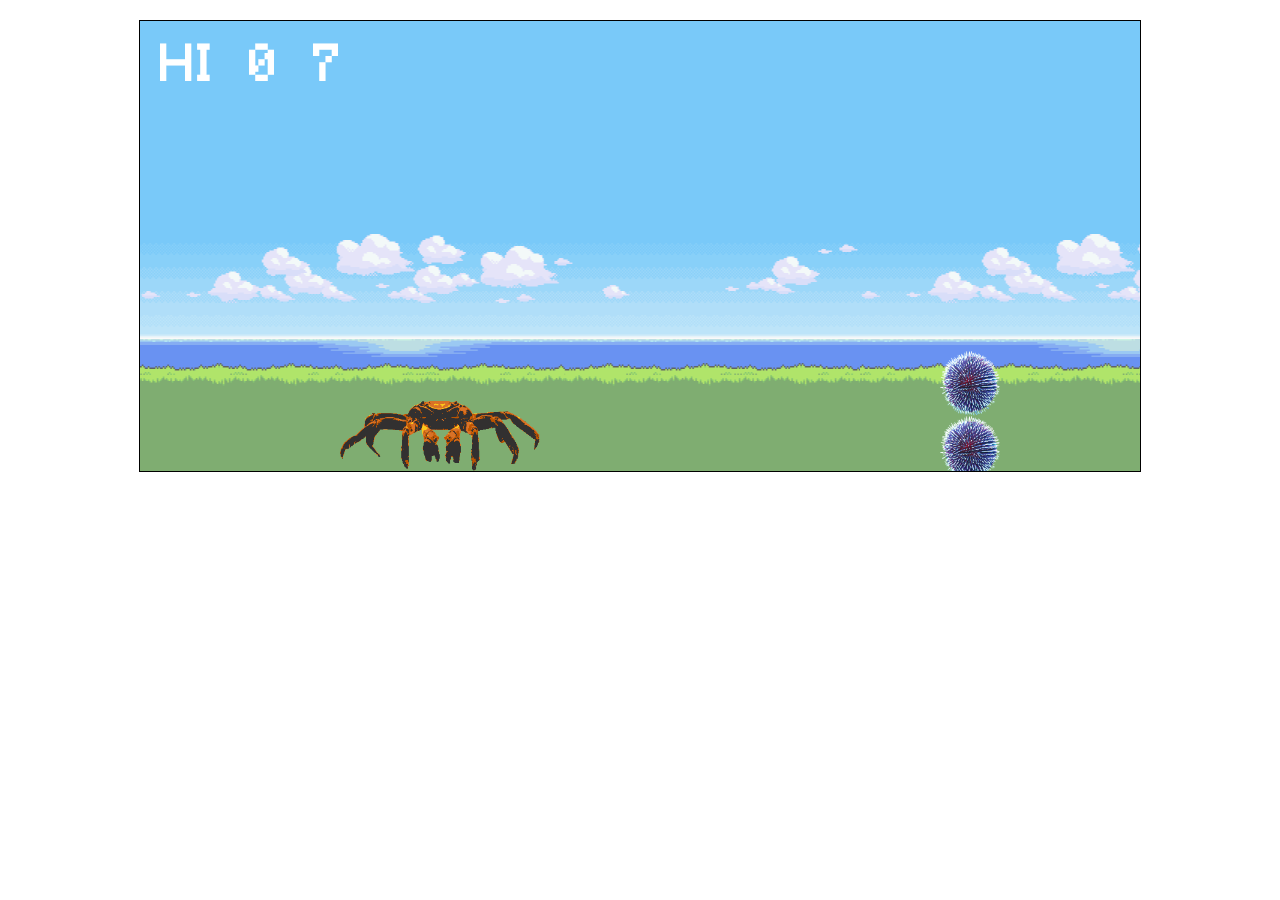
<file: dino/index.html>
<!DOCTYPE html>
<html lang="en">
<head>
    <meta charset="UTF-8">
    <meta http-equiv="X-UA-Compatible" content="IE=edge">
    <meta name="viewport" content="width=device-width, initial-scale=1.0">
    <title>Dino JS</title>

    <link rel="stylesheet" href="style.css">
</head>
<body onclick="jump()">
  <p> </p>
    
    <div class="game-container">
        <div class="score-card">
            <span>HI</span>
            <span class="high-score"></span>
            <span class="score"></span>
        </div>
        <div class="player"></div>

        <div class="obstacle"></div>

        <div class="restart-game">
            <div class="content">
                <span class="text">RESTART</span>
                <button onclick="restart()" class="btn-reset-game"></button>
            </div>
        </div>
    </div>

    <script src="app.js"></script>
</body>
</html>
</file>
<file: dino/style.css>
@font-face {
    font-family: Minecraft;
    src: url('./assets/Minecraft.ttf');
}

.game-container {
    width: 1000px;
    height: 450px;
    margin: 20px auto;
    border: 1px solid;
    position: relative;
    overflow: hidden;
    background-image: url('./assets/sky.png');
    background-size: contain;
    animation: bg-move 30s linear infinite;
}

@keyframes bg-move {
    0% {
        background-position: 100%;
    }
    100% {
        background-position: -50%;
    }
}

.player {
    width: 200px;
    height: 70px;
    /* border: 1px solid blue; */
    position: absolute;
    bottom: 0;
    left: 20%;
    background-image: url('./assets/dino.gif');
    background-size: cover;
    background-position: bottom;
}

.player.jump {
    animation: jump 1.5s infinite;
    background-image: url('./assets/dino.gif');
}

@keyframes jump {
    0% {
        bottom: 0;
    }

    25% {
        bottom: 250px;
    }
    40% {
        bottom: 250px;
    }

    100% {
        bottom: 0;
    }
}

.obstacle {
    width: 60px;
    height: 120px;
    position: absolute;
    bottom: 0;
    left: 80%;
    /* border: 1px solid red; */
    animation: move 3s linear infinite;
    background-image: url('./assets/obstacle.png');
    background-size: contain;
}

.obstacle-xs { width: 28px; height: 30px; }
.obstacle-s { width: 56px; height: 60px; }
.obstacle-m { width: 84px; height: 90px; }
.obstacle-l { width: 112; height: 120px; }

@keyframes move {
    0% {
        left: 100%;
    }
    100% {
        left: -100px;
    }
}

.score-card {
    color: #fff;
    font-family: Minecraft;
    font-size: 50px;
    margin: 20px;
}

.score-card span {
    margin-right: 20px;
}

.restart-game {
    visibility: hidden;
    font-family: Minecraft;
    background-color: #ffffffb8;
    position: absolute;
    top: 0;
    left: 0;
    width: 100%;
    height: 100%;
    display: flex;
    justify-content: center;
    align-items: center;
    font-size: 40px;
    z-index: 2;
}

.restart-game.show {
    visibility: visible;
}

.restart-game .content {
    display: flex;
}

.restart-game .btn-reset-game {
    border: none;
    display: inline-block;
    width: 50px;
    height: 50px;
    background-image: url('./assets/restart.png');
    background-size: contain;
    margin-left: 15px;
    cursor: pointer;
}

.restart-game .text {
    align-self: end;
}

.stop.game-container, .stop .obstacle {
    animation-play-state: paused;
}

.stop .player {
    background-image: url('./assets/dino.gif');
}
</file>
